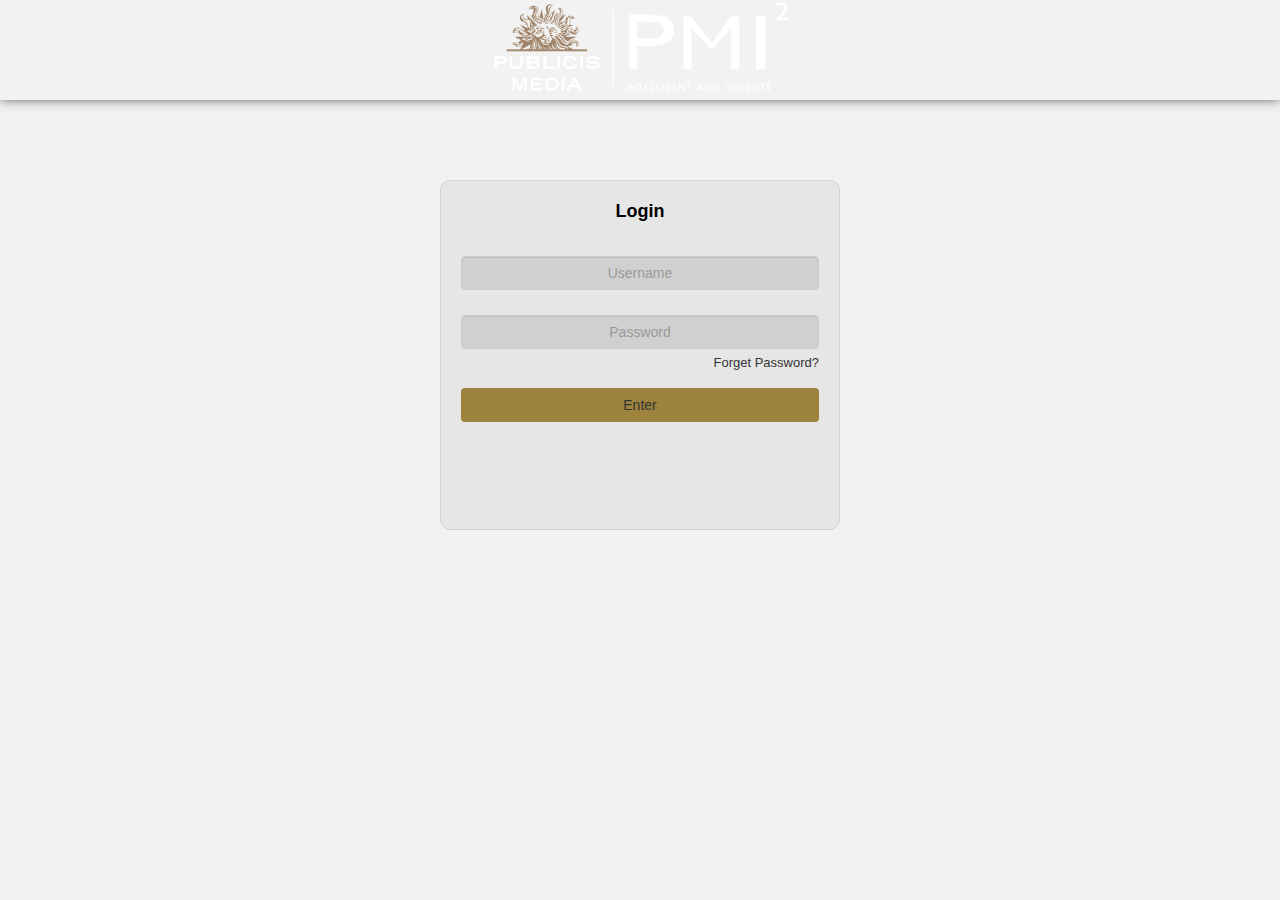
<file: html/login.html>
<!DOCTYPE html>
<html lang="en">

<head>
    <meta charset="UTF-8">
    <meta name="keywords" content="PMII">
    <meta name="author" content="Dand">
    <title>Login</title>
    <link rel="stylesheet" href="../lib/css/bootstrap.min.css">
    <link rel="stylesheet" href="../css/login.css">
</head>

<body>
	<div id="header" class="header">

			<img src="../img/logo_u9.png" alt="" height="90%">
	
	</div>
	<div id="container" class="container">
		<div class="input_box">
			<p class="title">Login</p>
			<input type="text" id="username" class="form-control" placeholder="Username" />
			<input type="password" id="password" class="form-control" placeholder="Password" />	
			<p class="forget">Forget Password?</p>
			<button class="btn btn1" id="login">Enter</button>
		</div>
	</div>
    <script src="../lib/js/jquery-3.2.1.min.js"></script>
    <script src="../js/login.js"></script>
</body>

</html>
</file>
<file: css/login.css>
*{
	margin: 0;
	padding: 0;
	font-family: Arial;
}

body,html{
	height: 100%;
	width: 100%;
	background: #f2f2f2;
}

.header{
	width: 100%;
	height: 100px;
	-webkit-box-shadow: #666 0px 0px 10px 0px;
	-moz-box-shadow: #666 0px 0px 10px 0px;
	box-shadow: #666 0px 0px 10px 0px;
	text-align: center;
}

.header>img{
	margin-top: 2px;
}


.input_box{
	width:400px;
	height: 350px;
	background: #e6e6e6;
	border:1px solid lightgrey;
	border-radius: 10px;
	margin: 80px auto;
	padding:15px 20px;

}
.title{
	height: 30px;
	line-height: 30px;
	font-size: 18px;
	font-weight: bold;
	color: black;
	text-align: center;
	width: 100%;
	margin-bottom: 30px;
}

.input_box>input{
	margin-top: 25px;
	background: #d0d0d0;
	text-align: center;

}
.forget{
	text-align: right;
	margin-top:5px;
	font-size: 13px;
}

.btn1{
	width: 100%;
	background:  rgb(157,131,62);
	margin-top: 5px;
}
</file>
